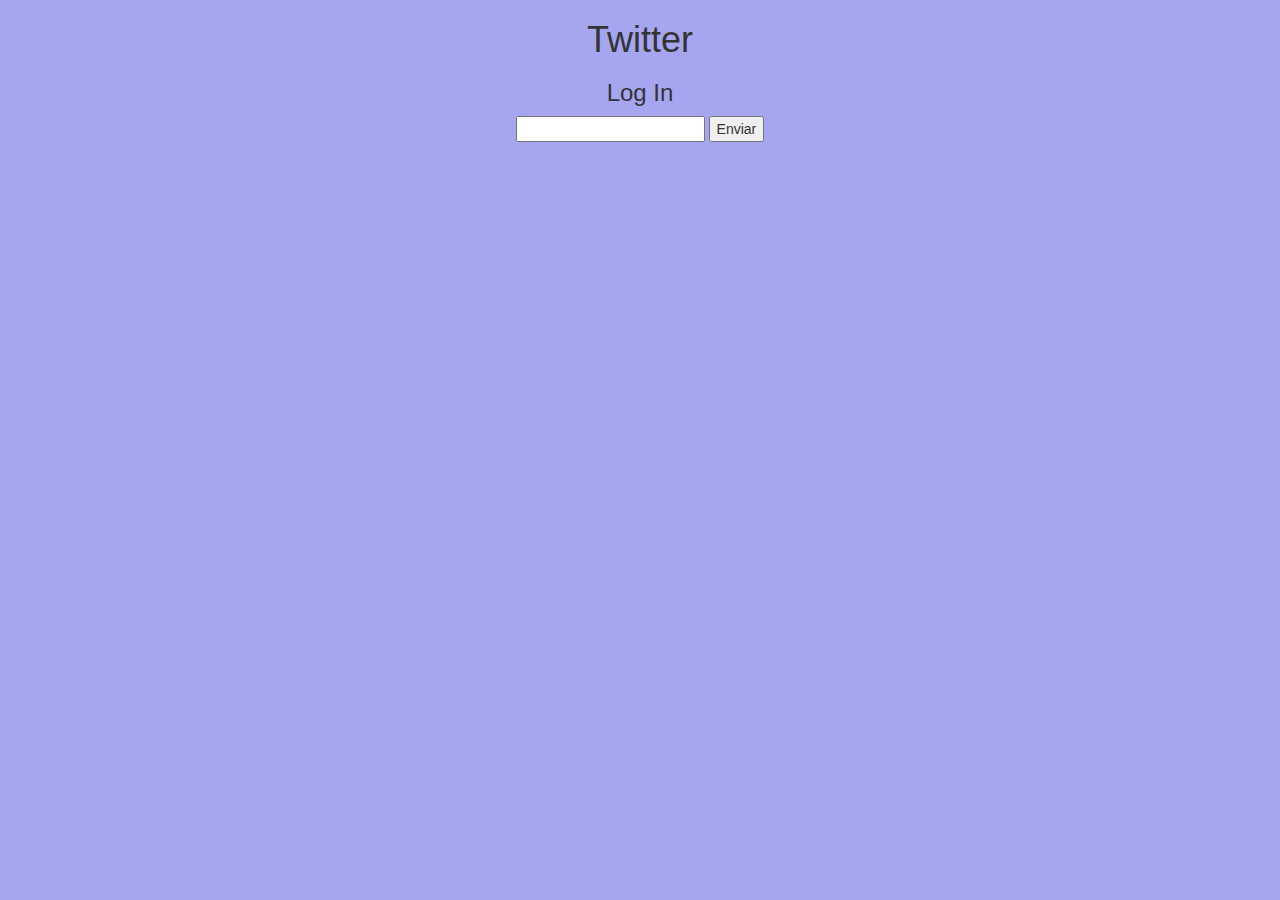
<file: index.html>
<!DOCTYPE html>
<html lang="en">
<head>
    <meta charset="UTF-8">
    <meta name="viewport" content="width=device-width, initial-scale=1.0">
    <title>Twitter</title>
    
    <link rel="stylesheet" href="https://maxcdn.bootstrapcdn.com/bootstrap/3.4.1/css/bootstrap.min.css">
    <script src="https://ajax.googleapis.com/ajax/libs/jquery/3.7.1/jquery.min.js"></script>
    <script src="https://maxcdn.bootstrapcdn.com/bootstrap/3.4.1/js/bootstrap.min.js"></script> 
    <link rel="stylesheet" href="style.css">
</head>
<body>
    <center>
        <div class="box">
            <h1>Twitter</h1>
            <h3>Log In</h3>
            <input id="CaixaDeTexto" type="text">
            <button onclick="Entrar()">Enviar</button>
        </div>
    </center>
    <script src="main.js"></script>
</body>
</html>
</file>
<file: style.css>
body
{
    background-color: rgb(165, 165, 240);
}
    .user_tick {
width: 20px;
    }
</file>
